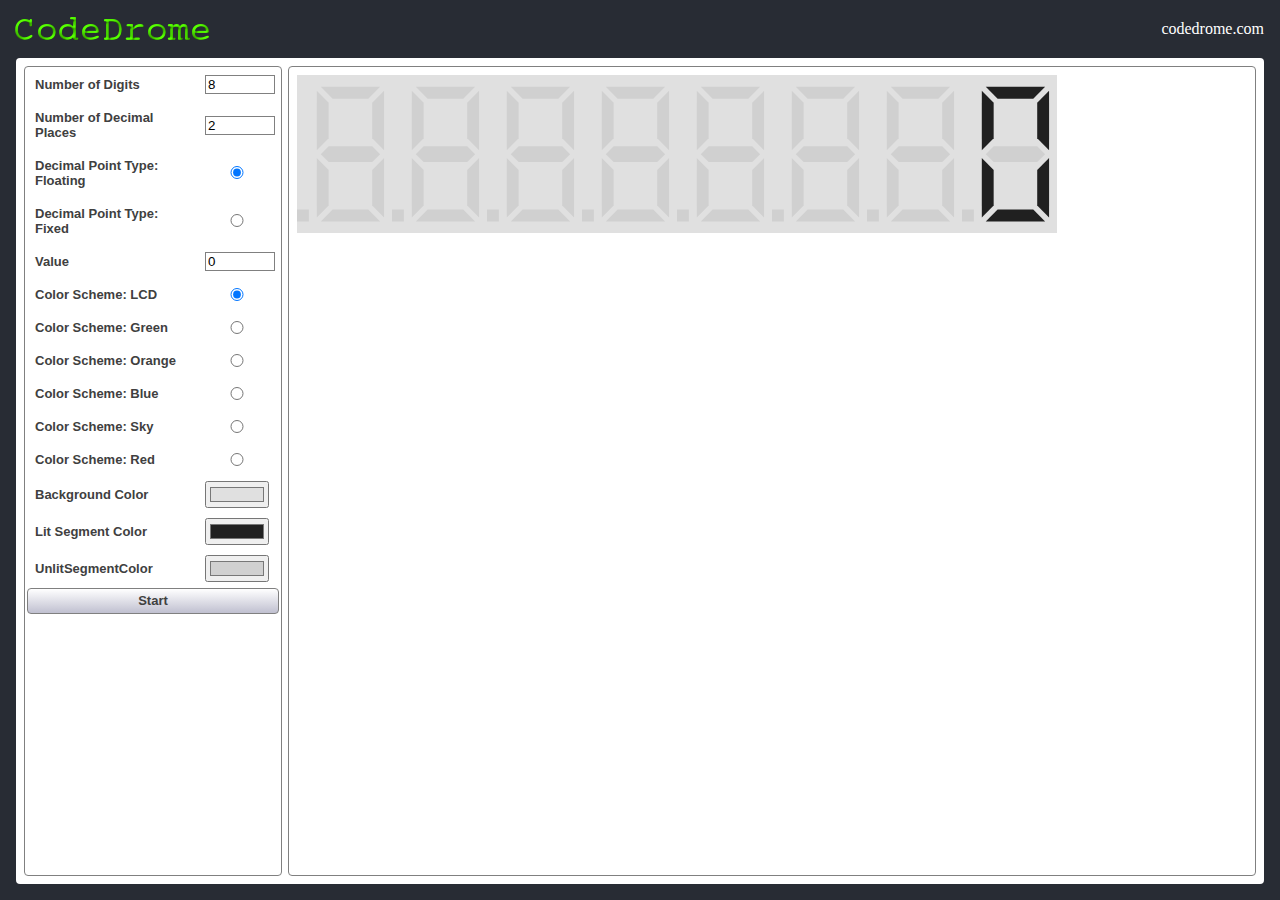
<file: index.htm>
<!DOCTYPE html>

<html lang="en">

<head>
	<title>CodeDrome - Seven Segment Display</title>
    <meta charset="utf-8" />
    <link href="projects.css" rel="stylesheet" />
</head>

<body>

	<div class="maindiv">
		<div class="banner"></div>
		<div class="linkpanel"><a href="http://www.codedrome.com" target="_blank">codedrome.com</a></div>

		<div class="contentdiv" id="maindiv">

        	<div class="roundcorners" style="position: absolute; width:256px; left:8px; top:8px; bottom: 8px; overflow: auto;">
			<table style="width:100%;">
            	<tr>
                    <td><div class="label">Number of Digits</div></td>
                    <td><input type="number" min="1" max="12" id="udNumberOfDigits" style="margin:4px; width:64px" value="8" /></td>
                </tr>
                <tr>
                    <td><div class="label">Number of Decimal Places</div></td>
                    <td><input type="number" min="0" max="10" id="udNumberOfDecimalPlaces" style="margin:4px; width:64px" value="2" /></td>
                </tr>
                <tr>
                    <td><div class="label">Decimal Point Type: Floating</div></td>
                    <td><input type="radio" value="Floating" name="rdoDecimalPointType" id="rdoDecimalPointTypeFloating" checked style="margin:4px; width:64px" /></td>
                </tr>
                <tr>
                    <td><div class="label">Decimal Point Type: Fixed</div></td>
                    <td><input type="radio" value="Fixed" name="rdoDecimalPointType" id="rdoDecimalPointTypeFixed" style="margin:4px; width:64px" /></td>
                </tr>
                <tr>
                    <td><div class="label">Value</div></td>
                    <td><input type="number" step="any" id="udValue" style="margin:4px; width:64px" value="0" /></td>
                </tr>
                <tr>
                    <td><div class="label">Color Scheme: LCD</div></td>
                    <td><input type="radio" value="LCD" name="rdoColorScheme" id="rdoColorSchemeLCD" checked style="margin:4px; width:64px" /></td>
                </tr>
                <tr>
                    <td><div class="label">Color Scheme: Green</div></td>
                    <td><input type="radio" value="Green" name="rdoColorScheme" id="rdoColorSchemeGreen" style="margin:4px; width:64px" /></td>
                </tr>
                <tr>
                    <td><div class="label">Color Scheme: Orange</div></td>
                    <td><input type="radio" value="Orange" name="rdoColorScheme" id="rdoColorSchemeOrange" style="margin:4px; width:64px" /></td>
                </tr>
                <tr>
                    <td><div class="label">Color Scheme: Blue</div></td>
                    <td><input type="radio" value="Blue" name="rdoColorScheme" id="rdoColorSchemeBlue" style="margin:4px; width:64px" /></td>
                </tr>
                <tr>
                    <td><div class="label">Color Scheme: Sky</div></td>
                    <td><input type="radio" value="Sky" name="rdoColorScheme" id="rdoColorSchemeSky" style="margin:4px; width:64px" /></td>
                </tr>
                <tr>
                    <td><div class="label">Color Scheme: Red</div></td>
                    <td><input type="radio" value="Red" name="rdoColorScheme" id="rdoColorSchemeRed" style="margin:4px; width:64px" /></td>
                </tr>
                <tr>
                    <td><div class="label">Background Color</div></td>
                    <td><input type="color" id="colBackgroundColor" style="margin:4px; width:64px" value="#E0E0E0" /></td>
                </tr>
                <tr>
                    <td><div class="label">Lit Segment Color</div></td>
                    <td><input type="color" id="colLitSegmentColor" style="margin:4px; width:64px" value="#202020" /></td>
                </tr>
                <tr>
                    <td><div class="label">UnlitSegmentColor</div></td>
                    <td><input type="color" id="colUnlitSegmentColor" style="margin:4px; width:64px" value="#D0D0D0" /></td>
                </tr>
                <tr>
                    <td colspan="2"><div id="btnStart" class="button">Start</div></td>
                </tr>

            </table>
    		</div>

        	<div class="roundcorners" style="position: absolute; left: 272px; top: 8px; right: 8px; bottom: 8px; overflow:auto;">

            	<svg id="SVGSSD"
                	style="position: absolute; border: 0px solid; left: 8px; top:8px;"
                	height="200"
                	width="760"
                	xmlns="http://www.w3.org/2000/svg"
                	xmlns:xlink="http://www.w3.org/1999/xlink">
            	</svg>

        	</div>
		</div>

	</div>

    <script src="seven_segment_display.js"></script>
    <script src="seven_segment_display_page.js"></script>

</body>
</file>
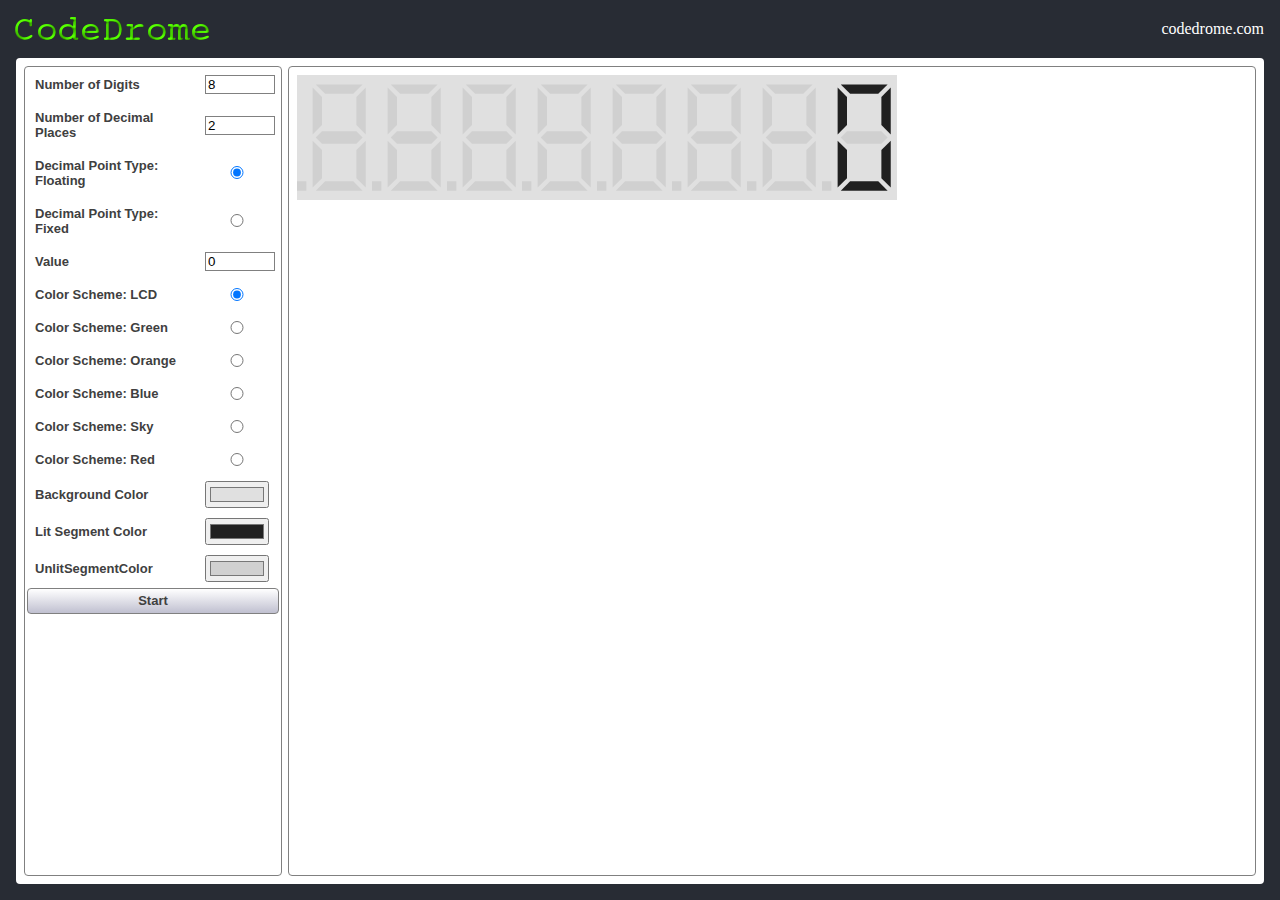
<file: seven_segment_display.htm>
<!DOCTYPE html>

<html lang="en">

<head>
	<title>Code in JavaScript - Seven Segment Display</title>
    <meta charset="utf-8" />
    <link href="projects.css" rel="stylesheet" />
</head>

<body>

	<div class="maindiv">
		<div class="banner"></div>
		<div class="linkpanel"><a href="http://www.codedrome.com" target="_blank">codedrome.com</a></div>

		<div class="contentdiv" id="maindiv">

        	<div class="roundcorners" style="position: absolute; width:256px; left:8px; top:8px; bottom: 8px; overflow: auto;">
			<table style="width:100%;">
            	<tr>
                    <td><div class="label">Number of Digits</div></td>
                    <td><input type="number" min="1" max="12" id="udNumberOfDigits" style="margin:4px; width:64px" value="8" /></td>
                </tr>
                <tr>
                    <td><div class="label">Number of Decimal Places</div></td>
                    <td><input type="number" min="0" max="10" id="udNumberOfDecimalPlaces" style="margin:4px; width:64px" value="2" /></td>
                </tr>
                <tr>
                    <td><div class="label">Decimal Point Type: Floating</div></td>
                    <td><input type="radio" value="Floating" name="rdoDecimalPointType" id="rdoDecimalPointTypeFloating" checked style="margin:4px; width:64px" /></td>
                </tr>
                <tr>
                    <td><div class="label">Decimal Point Type: Fixed</div></td>
                    <td><input type="radio" value="Fixed" name="rdoDecimalPointType" id="rdoDecimalPointTypeFixed" style="margin:4px; width:64px" /></td>
                </tr>
                <tr>
                    <td><div class="label">Value</div></td>
                    <td><input type="number" step="any" id="udValue" style="margin:4px; width:64px" value="0" /></td>
                </tr>
                <tr>
                    <td><div class="label">Color Scheme: LCD</div></td>
                    <td><input type="radio" value="LCD" name="rdoColorScheme" id="rdoColorSchemeLCD" checked style="margin:4px; width:64px" /></td>
                </tr>
                <tr>
                    <td><div class="label">Color Scheme: Green</div></td>
                    <td><input type="radio" value="Green" name="rdoColorScheme" id="rdoColorSchemeGreen" style="margin:4px; width:64px" /></td>
                </tr>
                <tr>
                    <td><div class="label">Color Scheme: Orange</div></td>
                    <td><input type="radio" value="Orange" name="rdoColorScheme" id="rdoColorSchemeOrange" style="margin:4px; width:64px" /></td>
                </tr>
                <tr>
                    <td><div class="label">Color Scheme: Blue</div></td>
                    <td><input type="radio" value="Blue" name="rdoColorScheme" id="rdoColorSchemeBlue" style="margin:4px; width:64px" /></td>
                </tr>
                <tr>
                    <td><div class="label">Color Scheme: Sky</div></td>
                    <td><input type="radio" value="Sky" name="rdoColorScheme" id="rdoColorSchemeSky" style="margin:4px; width:64px" /></td>
                </tr>
                <tr>
                    <td><div class="label">Color Scheme: Red</div></td>
                    <td><input type="radio" value="Red" name="rdoColorScheme" id="rdoColorSchemeRed" style="margin:4px; width:64px" /></td>
                </tr>
                <tr>
                    <td><div class="label">Background Color</div></td>
                    <td><input type="color" id="colBackgroundColor" style="margin:4px; width:64px" value="#E0E0E0" /></td>
                </tr>
                <tr>
                    <td><div class="label">Lit Segment Color</div></td>
                    <td><input type="color" id="colLitSegmentColor" style="margin:4px; width:64px" value="#202020" /></td>
                </tr>
                <tr>
                    <td><div class="label">UnlitSegmentColor</div></td>
                    <td><input type="color" id="colUnlitSegmentColor" style="margin:4px; width:64px" value="#D0D0D0" /></td>
                </tr>
                <tr>
                    <td colspan="2"><div id="btnStart" class="button">Start</div></td>
                </tr>

            </table>
    		</div>

        	<div class="roundcorners" style="position: absolute; left: 272px; top: 8px; right: 8px; bottom: 8px; overflow:auto;">

            	<svg id="SVGSSD"
                	style="position: absolute; border: 0px solid; left: 8px; top:8px;"
                	height="200"
                	width="600"
                	xmlns="http://www.w3.org/2000/svg"
                	xmlns:xlink="http://www.w3.org/1999/xlink">
            	</svg>

        	</div>
		</div>

	</div>

    <script src="seven_segment_display.js"></script>
    <script src="seven_segment_display_page.js"></script>

</body>
</file>
<file: projects.css>
.maindiv
{
    background-color: #282C34;
    position: absolute;
    left: 0px;
    right: 0px;
    top: 0px;
    bottom: 0px;
}

.banner
{
    position: absolute;
    left:8px;
    top: 8px;
    width: 681px;
    height: 42px;
    background-image: url("banner.png");
}

.linkpanel
{
    cursor: pointer;
    cursor: hand;
    color:#ffffff;
    position: absolute;
    right: 16px;
    top: 8px;
    height: 42px;
    line-height: 42px;
}

.contentdiv
{
    position: absolute;
    color: #000000;
    left: 16px;
    right: 16px;
    top: 58px;
    bottom: 16px;
    font-family: Courier, monospace;
    font-weight: bold;   
    background-color: #FFFFFF;
    border-radius: 4px 4px 4px 4px;
    overflow: auto;
    padding: 8px;
}

A:link {text-decoration: none; color:#FFFFFF; outline : none; border : 0;}
A:visited {text-decoration: none; color:#FFFFFF; outline : none; border : 0;}
A:active {text-decoration: none; color:#FFFFFF; outline : none; border : 0;}
A:hover {text-decoration: underline; color:#FFFFFF; outline : none; border : 0;}

.button
{
    cursor: pointer;
    cursor: hand;
    text-align: center;
    overflow: hidden;
    /*margin:8px;*/
    border-radius: 4px 4px 4px 4px;
    font-family: Arial, Helvetica, sans-serif;
    font-size: small;
    padding: 2px;
    border: solid 1px #808080;
    height: 20px;
	line-height: 20px;
    color: #404040;
    background: linear-gradient(#ffffff, #C0C0D0);
}

.button:hover
{
    background: linear-gradient(#ffffff, #D0D0F0);
}

.button:active
{
	box-shadow: inset 1px 1px 1px #808080;
    background: linear-gradient(#ffffff, #A0A0F0);
}

.roundcorners
{
	background: #FFFFFF;
	border:1px solid #808080;
    border-radius: 4px 4px 4px 4px;
}

.label
{
    padding: 4px;
    font-family: Arial, Helvetica, sans-serif;
    font-size: small;
    overflow: hidden;
    color: #404040;
    margin:4px;
}

.labelbold
{
    font-weight: bold;
}

table
{
    border-width: 0px;
}

td
{
    border-width: 0px;
    padding:0px;
}

tr
{
    border-width: 0px;
    padding:0px;
}

th
{
    border-width: 0px;
    padding:0px;
    padding: 4px;
    font-family: Arial, Helvetica, sans-serif;
    font-size: small;
    overflow: hidden;
    color: #404040;
    margin:4px;
    font-weight: bold;
}

hr
{
    height:1px;
}

input[type=text]
{
    border:1px solid #808080;
}

input[type=number]
{
    border:1px solid #808080;
}

.red
{
	color: #FF0000;
}

.green
{
	color: #00C000;
}

.redbg
{
	background-color: #FF0000;
}

.greenbg
{
	background-color: #00C000;
}

.grid-container
{
    display: grid;
    grid-template-columns: 132px 132px;
    grid-column-gap: 4px;
    grid-row-gap: 4px;
	margin: 4px;
}
</file>
